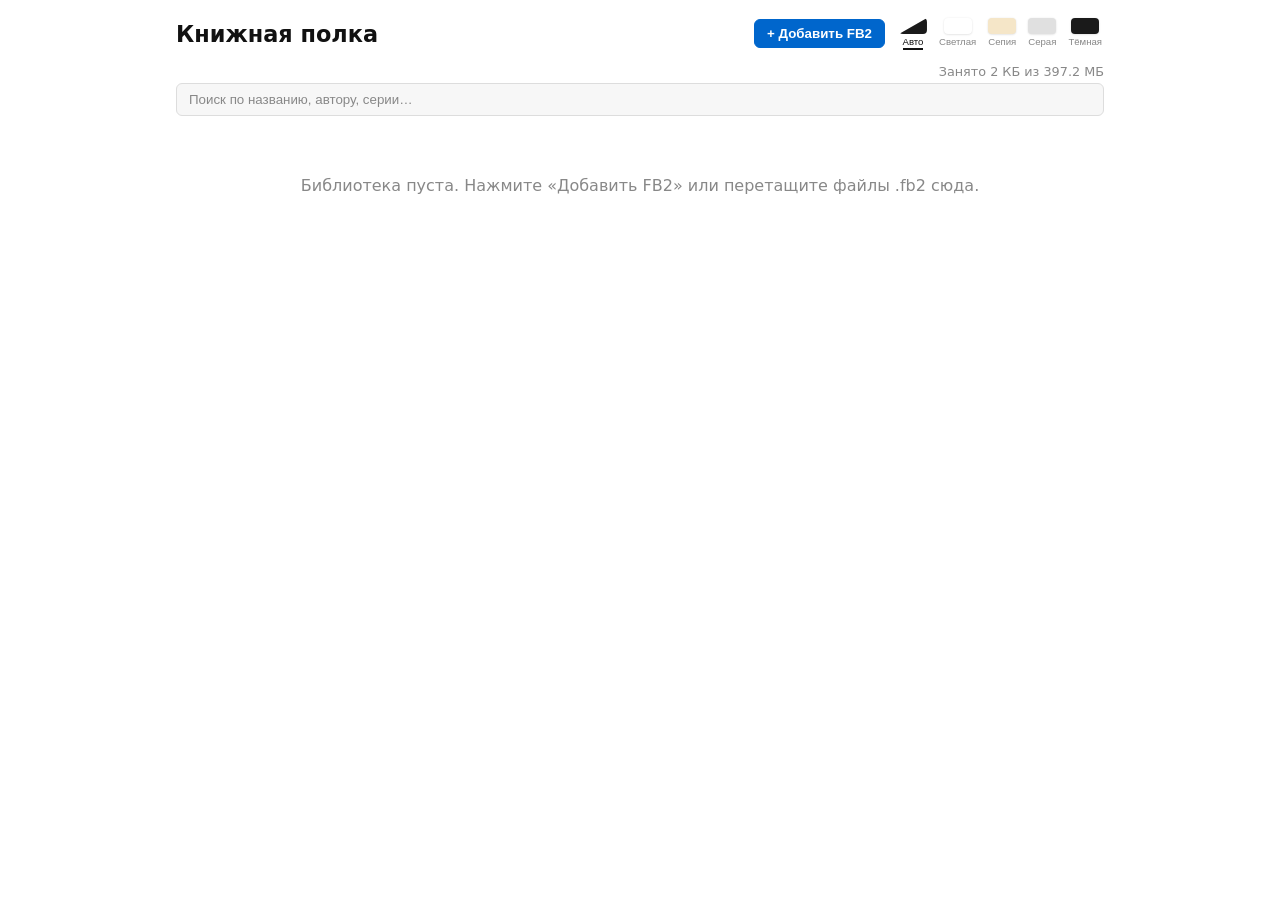
<file: index.html>
<!DOCTYPE html>
<html lang="ru">
<head>
<meta charset="utf-8">
<meta name="viewport" content="width=device-width, initial-scale=1">
<title>Книжная полка — оффлайн FB2</title>
<meta name="description" content="Оффлайн-читалка FB2-книг: импортируйте файлы FB2 и читайте на своём устройстве без интернета.">
<link rel="icon" href="favicon.svg" type="image/svg+xml">
<link rel="manifest" href="manifest.json">
<link rel="preconnect" href="https://fonts.googleapis.com">
<link rel="preconnect" href="https://fonts.gstatic.com" crossorigin>
<link href="https://fonts.googleapis.com/css2?family=Cactus+Classical+Serif&family=Inter:ital,opsz,wght@0,14..32,100..900;1,14..32,100..900&family=Roboto+Mono:ital,wght@0,100..700;1,100..700&family=Spectral:ital,wght@0,200;0,300;0,400;0,500;0,600;0,700;0,800;1,200;1,300;1,400;1,500;1,600;1,700;1,800&display=swap" rel="stylesheet">
<style>
/* ── Themes ── */
:root {
    --bg: #fff;
    --text: #111;
    --card-bg: #f7f7f7;
    --card-border: #ddd;
    --accent: #0066cc;
    --muted: #888;
    --danger: #c33;
}
html.theme-parchment {
    --bg: #f9f3e5; --text: #4a3b2c;
    --card-bg: #f2e7d1; --card-border: #d6c7a6;
    --accent: #8b4513; --muted: #9a8b70;
}
html.theme-gray {
    --bg: #f0f0f0; --text: #2e2e2e;
    --card-bg: #e9e9e9; --card-border: #ccc;
    --accent: #0055aa; --muted: #777;
}
html.theme-dark {
    --bg: #141414; --text: #e0e0e0;
    --card-bg: #2a2a2a; --card-border: #3a3a3a;
    --accent: #6db3f2; --muted: #999;
    --danger: #f55;
}

*, *::before, *::after { box-sizing: border-box; margin: 0; padding: 0; }
html { overflow-y: scroll; }
body {
    font-family: system-ui, -apple-system, sans-serif;
    background: var(--bg);
    color: var(--text);
    padding: 16px;
    max-width: 960px;
    margin: 0 auto;
}

/* ── Header row ── */
.shelf-header {
    display: flex;
    align-items: center;
    justify-content: space-between;
    margin-bottom: 12px;
    flex-wrap: wrap;
    gap: 4px 16px;
}
.shelf-header h1 {
    font-size: 1.4rem;
}
.header-right {
    display: flex;
    align-items: center;
    gap: 12px;
}
#storage-info {
    font-size: 0.8rem;
    color: var(--muted);
    text-align: right;
    min-height: 1.2em;
    line-height: 1.2;
    margin-bottom: 4px;
}
/* ── Theme swatches (mirrors reader.css) ── */
.theme-swatches {
    display: flex;
    gap: 0.5rem;
    align-items: center;
}
.theme-swatch {
    display: flex;
    flex-direction: column;
    align-items: center;
    gap: 3px;
    background: transparent;
    border: none;
    padding: 2px;
    cursor: pointer;
}
.theme-swatch .swatch {
    display: block;
    width: 28px;
    height: 16px;
    border-radius: 4px;
    border: none;
    box-shadow: 0 0.5px 2px rgba(0, 0, 0, 0.15);
}
.theme-swatch .swatch-label {
    font-size: 0.6rem;
    opacity: 0.5;
    color: var(--text);
    border-bottom: 2px solid transparent;
    padding-bottom: 1px;
    line-height: 1;
}
.theme-swatch.selected .swatch-label {
    opacity: 1;
    border-bottom-color: var(--text);
}
.theme-swatch .swatch-auto {
    background: transparent;
    overflow: visible;
    box-shadow: none;
    clip-path: inset(0 round 4px);
    filter: drop-shadow(0 0.5px 2px rgba(0, 0, 0, 0.15));
    position: relative;
}
.theme-swatch .swatch-auto::before {
    content: "";
    position: absolute;
    inset: 0;
    background: #fff;
    clip-path: polygon(0 0, 100% 0, 0% 100%);
}
.theme-swatch .swatch-auto::after {
    content: "";
    position: absolute;
    inset: 0;
    background: #1a1a1a;
    clip-path: polygon(100% 0, 100% 100%, 0% 100%);
}

/* ── Add button ── */
.btn-add {
    display: inline-flex;
    align-items: center;
    gap: 6px;
    padding: 6px 12px;
    border-radius: 6px;
    border: 1px solid var(--accent);
    background: var(--accent);
    color: #fff;
    font-weight: 600;
    cursor: pointer;
    white-space: nowrap;
}
.btn-add:hover { filter: brightness(1.08); }

/* ── Search row ── */
.search-row {
    display: flex;
    gap: 8px;
    margin-bottom: 12px;
}
#filter {
    flex: 1;
    padding: 8px 12px;
    border: 1px solid var(--card-border);
    border-radius: 6px;
    background: var(--card-bg);
    color: var(--text);
}
#filter::placeholder { color: var(--muted); }
#filter-clear {
    padding: 0 12px;
    border: 1px solid var(--card-border);
    border-radius: 6px;
    background: var(--card-bg);
    color: var(--muted);
    cursor: pointer;
    line-height: 1;
    display: none;
}
#filter-clear:hover { color: var(--text); }

/* ── Import status ── */
#import-status {
    display: none;
    margin-bottom: 12px;
    padding: 8px 12px;
    border: 1px solid var(--card-border);
    border-radius: 8px;
    background: var(--card-bg);
    color: var(--text);
    font-size: 0.9rem;
    line-height: 1.5;
}
#import-status.visible { display: block; }
#import-status .ok { color: #0a7d32; }
html.theme-dark #import-status .ok { color: #63c98a; }
#import-status .err { color: var(--danger); }
#import-status .warn { color: #a07d00; }
html.theme-dark #import-status .warn { color: #e0b64a; }

/* ── Empty state ── */
#empty-msg {
    text-align: center;
    color: var(--muted);
    padding: 48px 16px;
    display: none;
}

/* ── Book cards ── */
.book-list { list-style: none; }
.book-card {
    padding: 12px;
    border: 1px solid var(--card-border);
    border-radius: 10px;
    background: var(--card-bg);
    margin-bottom: 12px;
    position: relative;
    overflow: hidden;
}
.book-cover {
    float: left;
    width: 120px;
    height: 200px;
    object-fit: cover;
    border-radius: 4px;
    margin-right: 12px;
    margin-bottom: 8px;
}
.book-cover-placeholder {
    float: left;
    width: 120px;
    height: 200px;
    border-radius: 4px;
    color: var(--muted);
    margin-right: 12px;
    margin-bottom: 8px;
    overflow: hidden;
}
.book-info { min-width: 0; }
.book-title { font-weight: 600; margin-right: 8px; }
.book-authors { color: var(--muted); }
.book-sequences { color: var(--muted); font-style: italic; }
.book-link {
    cursor: pointer;
    text-decoration: underline;
    text-decoration-style: dotted;
    text-underline-offset: 2px;
}
.book-link:hover { color: var(--accent); }
.book-annotation {
    color: var(--muted);
    line-height: 1.4;
    margin-top: 8px;
}
.book-annotation p { margin: 0.2em 0; text-indent: 0; }
.book-annotation p:first-child { margin-top: 0; }
.book-annotation img { display: none; }
.book-annotation .empty-line { display: block; height: 0.5em; }
.book-footer {
    clear: both;
    display: flex;
    align-items: center;
    justify-content: space-between;
    flex-wrap: wrap;
    gap: 8px;
    margin-top: 8px;
}
.book-progress {
    display: inline-flex;
    align-items: center;
    padding: 3px 8px;
    border-radius: 999px;
    border: 1px solid var(--card-border);
    background: var(--card-bg);
    color: var(--muted);
    white-space: nowrap;
}
.btn-read {
    display: inline-flex;
    align-items: center;
    gap: 6px;
    padding: 5px 12px;
    border-radius: 6px;
    border: 1px solid var(--accent);
    background: transparent;
    color: var(--accent);
    font-weight: 500;
    text-decoration: none;
    white-space: nowrap;
    cursor: pointer;
}
.btn-read:hover { border-color: var(--text); color: var(--text); }
.book-actions {
    position: absolute;
    top: 8px;
    right: 2px;
}
.action-menu { position: relative; }
.action-menu-btn {
    background: none;
    border: none;
    color: var(--muted);
    cursor: pointer;
    padding: 4px 8px;
    border-radius: 6px;
    font-size: 22px;
    line-height: 1;
}
.action-menu-btn:hover { color: var(--text); background: var(--card-bg); }
.action-menu-list {
    position: absolute;
    top: calc(100% + 4px);
    right: 0;
    min-width: 190px;
    padding: 4px;
    list-style: none;
    border: 1px solid var(--card-border);
    border-radius: 8px;
    background: var(--bg);
    box-shadow: 0 4px 12px rgba(0, 0, 0, 0.12);
    z-index: 20;
    display: none;
}
.action-menu.open .action-menu-list { display: block; }
.action-menu-item {
    width: 100%;
    text-align: left;
    background: none;
    border: none;
    border-radius: 6px;
    color: var(--text);
    cursor: pointer;
    padding: 7px 9px;
}
.action-menu-item:hover:not(:disabled) { background: var(--card-bg); }
.action-menu-item:disabled { color: var(--muted); cursor: default; }
.action-menu-item-danger { color: var(--danger); }
.book-annotation-missing {
    color: var(--muted);
    font-style: italic;
    font-size: 0.85rem;
    margin-top: 4px;
}

/* ── Drag & drop overlay ── */
#drop-overlay {
    position: fixed;
    inset: 0;
    display: none;
    align-items: center;
    justify-content: center;
    background: color-mix(in srgb, var(--bg) 88%, transparent);
    border: 4px dashed var(--accent);
    z-index: 1000;
    font-size: 1.3rem;
    color: var(--accent);
    pointer-events: none;
}
#drop-overlay.visible { display: flex; }
</style>
<script>
/* Apply saved theme before first paint */
(function () {
    var s = JSON.parse(localStorage.getItem("fb2ReaderSettings") || "{}");
    var t = s.theme || "auto";
    if (t === "auto") {
        t = window.matchMedia("(prefers-color-scheme: dark)").matches ? "dark" : "light";
    }
    document.documentElement.classList.add("theme-" + t);
})();
</script>
<script>
if ('serviceWorker' in navigator) {
    navigator.serviceWorker.register('./sw.js').catch(() => {});
}
</script>
</head>
<body>

<div class="shelf-header">
    <h1>Книжная полка</h1>
    <div class="header-right">
        <button class="btn-add" id="add-books" type="button">+ Добавить FB2</button>
        <div class="theme-swatches" id="theme-swatches">
            <button class="theme-swatch" data-theme="auto" title="Системная"><span class="swatch swatch-auto"></span><span class="swatch-label">Авто</span></button>
            <button class="theme-swatch" data-theme="light" title="Светлая"><span class="swatch" style="background:#fff"></span><span class="swatch-label">Светлая</span></button>
            <button class="theme-swatch" data-theme="parchment" title="Сепия"><span class="swatch" style="background:#f5e6c8"></span><span class="swatch-label">Сепия</span></button>
            <button class="theme-swatch" data-theme="gray" title="Серая"><span class="swatch" style="background:#e0e0e0"></span><span class="swatch-label">Серая</span></button>
            <button class="theme-swatch" data-theme="dark" title="Тёмная"><span class="swatch" style="background:#1a1a1a"></span><span class="swatch-label">Тёмная</span></button>
        </div>
    </div>
</div>
<div id="storage-info"></div>

<div class="search-row">
    <input type="text" id="filter" placeholder="Поиск по названию, автору, серии…" autocomplete="off">
    <button id="filter-clear" type="button" title="Очистить поиск">✕</button>
</div>

<div id="import-status" role="status" aria-live="polite"></div>

<div id="empty-msg">Библиотека пуста. Нажмите «Добавить FB2» или перетащите файлы .fb2 сюда.</div>
<ul class="book-list" id="book-list"></ul>

<input type="file" id="file-input" accept=".fb2,.xml,application/x-fictionbook+xml,text/xml" multiple hidden>
<div id="drop-overlay">Перетащите FB2-файлы сюда</div>

<script src="book-db.js"></script>
<script src="fb2.js"></script>
<script src="shelf.js" defer></script>
</body>
</html>
</file>
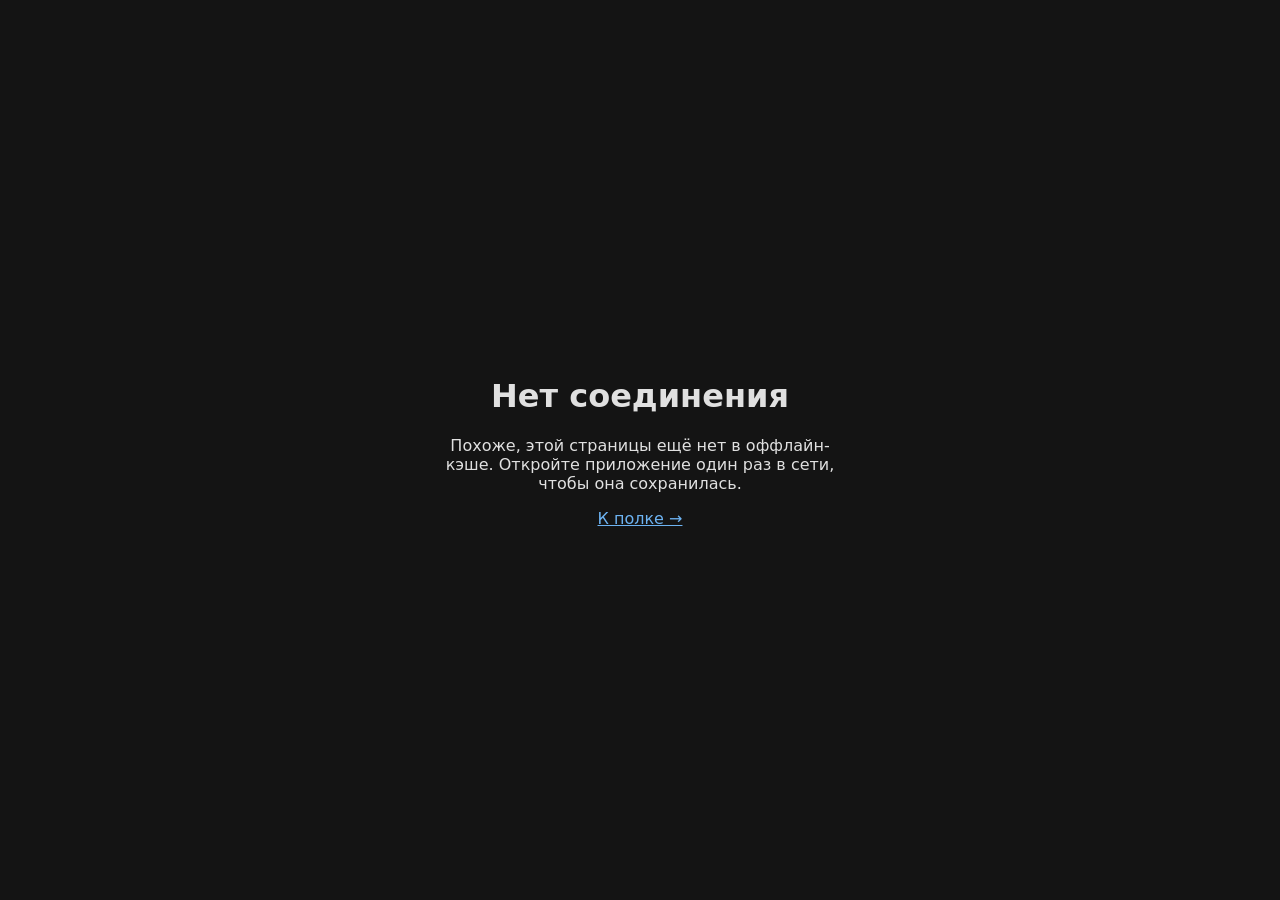
<file: offline.html>
<!DOCTYPE html>
<html lang="ru">
<head>
<meta charset="utf-8">
<meta name="viewport" content="width=device-width, initial-scale=1">
<title>Нет соединения</title>
<style>
  body { font-family: system-ui, sans-serif; background:#141414; color:#e0e0e0; display:flex; align-items:center; justify-content:center; min-height:100vh; margin:0; text-align:center; }
  .box { max-width: 420px; padding: 24px; }
  a { color:#6db3f2; }
</style>
</head>
<body>
  <div class="box">
    <h1>Нет соединения</h1>
    <p>Похоже, этой страницы ещё нет в оффлайн-кэше. Откройте приложение один раз в сети, чтобы она сохранилась.</p>
    <p><a href="index.html">К полке →</a></p>
  </div>
</body>
</html>
</file>
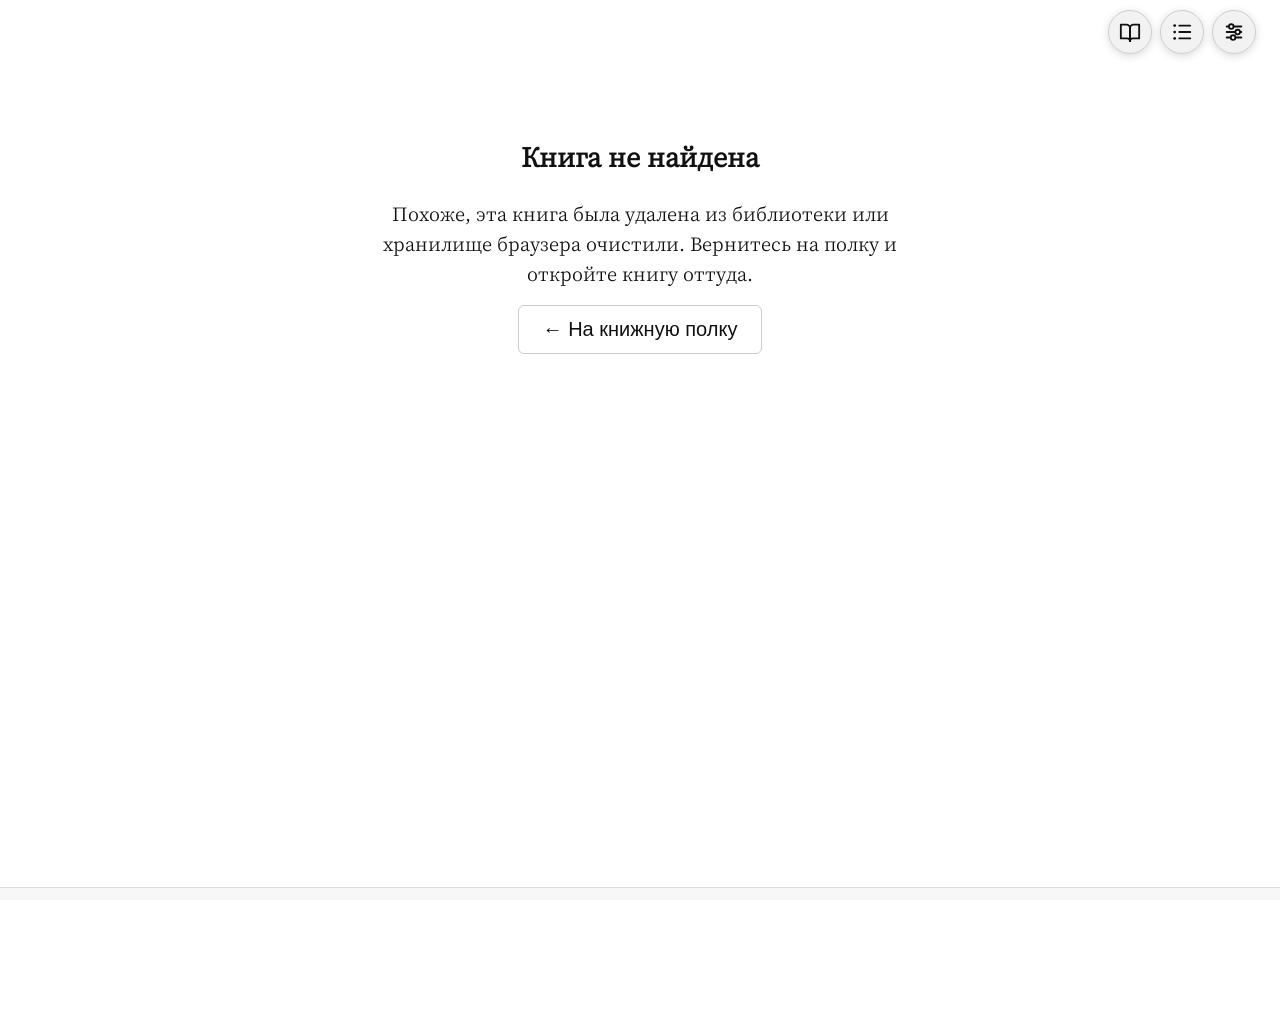
<file: read.html>
<!DOCTYPE html>
<html lang="ru">
<head>
<meta charset="utf-8">
<meta name="viewport" content="width=device-width, initial-scale=1">
<title>Чтение — оффлайн FB2</title>
<link rel="icon" href="favicon.svg" type="image/svg+xml">
<link rel="manifest" href="manifest.json">
<link rel="preconnect" href="https://fonts.googleapis.com">
<link rel="preconnect" href="https://fonts.gstatic.com" crossorigin>
<link href="https://fonts.googleapis.com/css2?family=Cactus+Classical+Serif&family=Inter:ital,opsz,wght@0,14..32,100..900;1,14..32,100..900&family=Roboto+Mono:ital,wght@0,100..700;1,100..700&family=Spectral:ital,wght@0,200;0,300;0,400;0,500;0,600;0,700;0,800;1,200;1,300;1,400;1,500;1,600;1,700;1,800&display=swap" rel="stylesheet">
<link rel="stylesheet" href="reader.css">
<script>
/* Apply saved theme before first paint */
(function () {
    var s = JSON.parse(localStorage.getItem("fb2ReaderSettings") || "{}");
    var t = s.theme || "auto";
    if (t === "auto") {
        t = window.matchMedia("(prefers-color-scheme: dark)").matches ? "dark" : "light";
    }
    document.documentElement.classList.add("theme-" + t);
})();
</script>
<script>
if ('serviceWorker' in navigator) {
    navigator.serviceWorker.register('./sw.js').catch(() => {});
}
</script>
</head>
<body>

<header id="reader-header">
    <div id="header-icons">
        <button id="shelf-link" type="button" title="Книжная полка" onclick="location.href='./index.html'"><svg width="22" height="22" viewBox="0 0 24 24" fill="none" stroke="currentColor" stroke-width="2" stroke-linecap="round" stroke-linejoin="round"><path d="M2 4h6a4 4 0 0 1 4 4v14a3 3 0 0 0-3-3H2z"/><path d="M22 4h-6a4 4 0 0 0-4 4v14a3 3 0 0 1 3-3h7z"/></svg></button>
        <button id="fullscreen-toggle" type="button" title="Во весь экран" hidden><svg id="fullscreen-enter-icon" width="22" height="22" viewBox="0 0 24 24" fill="none" stroke="currentColor" stroke-width="2" stroke-linecap="round" stroke-linejoin="round"><polyline points="15 3 21 3 21 9"/><polyline points="9 21 3 21 3 15"/><line x1="21" y1="3" x2="14" y2="10"/><line x1="3" y1="21" x2="10" y2="14"/></svg><svg id="fullscreen-exit-icon" width="22" height="22" viewBox="0 0 24 24" fill="none" stroke="currentColor" stroke-width="2" stroke-linecap="round" stroke-linejoin="round" style="display:none"><polyline points="4 14 10 14 10 20"/><polyline points="20 10 14 10 14 4"/><line x1="14" y1="10" x2="21" y2="3"/><line x1="3" y1="21" x2="10" y2="14"/></svg></button>
        <button id="toc-toggle" type="button" title="Оглавление"><svg width="22" height="22" viewBox="0 0 24 24" fill="none" stroke="currentColor" stroke-width="2" stroke-linecap="round"><circle cx="4" cy="5" r="1.5" fill="currentColor" stroke="none"/><line x1="9" y1="5" x2="21" y2="5"/><circle cx="4" cy="12" r="1.5" fill="currentColor" stroke="none"/><line x1="9" y1="12" x2="21" y2="12"/><circle cx="4" cy="19" r="1.5" fill="currentColor" stroke="none"/><line x1="9" y1="19" x2="21" y2="19"/></svg></button>
        <button id="settings-toggle" type="button" title="Настройки"><svg width="22" height="22" viewBox="0 0 24 24" fill="none" stroke="currentColor" stroke-width="2" stroke-linecap="round"><line x1="4" y1="6" x2="20" y2="6"/><line x1="4" y1="12" x2="20" y2="12"/><line x1="4" y1="18" x2="20" y2="18"/><circle cx="9" cy="6" r="2.5" fill="var(--bg-color)" stroke="currentColor" stroke-width="2"/><circle cx="16" cy="12" r="2.5" fill="var(--bg-color)" stroke="currentColor" stroke-width="2"/><circle cx="11" cy="18" r="2.5" fill="var(--bg-color)" stroke="currentColor" stroke-width="2"/></svg></button>
    </div>
</header>

<div id="book-container" class="font-cactus align-justify line-height-normal hyphenation-no">
    <div id="book-enhancements"></div>
    <script type="application/json" id="book-meta"></script>
    <article id="book-content" tabindex="-1"></article>
</div>

<div id="page-nav-prev" class="page-nav" aria-hidden="true">
    <svg xmlns="http://www.w3.org/2000/svg" viewBox="0 0 16 56" class="page-nav__arrow"><path d="M2.111 28L15.864 4.5a.999.999 0 0 0-.361-1.365 1.005 1.005 0 0 0-1.369.359L.118 27.444A.98.98 0 0 0 .002 28a.98.98 0 0 0 .116.556l14.016 23.949a1 1 0 0 0 1.369.36.997.997 0 0 0 .361-1.365L2.111 28z"></path></svg>
</div>
<div id="page-nav-next" class="page-nav" aria-hidden="true">
    <svg xmlns="http://www.w3.org/2000/svg" viewBox="0 0 16 56" class="page-nav__arrow"><path d="M13.889 28L.136 51.5a.999.999 0 0 0 .361 1.365 1.005 1.005 0 0 0 1.369-.359l14.016-23.95A.98.98 0 0 0 15.998 28a.98.98 0 0 0-.116-.556L1.866 3.495a1 1 0 0 0-1.369-.36.997.997 0 0 0-.361 1.365L13.889 28z"></path></svg>
</div>

<aside id="settings-panel" aria-hidden="true">
    <div id="settings-header">
        <h2>Настройки</h2>
        <button id="settings-close" type="button" title="Закрыть">×</button>
    </div>
    <div id="settings-body">
        <section class="option-group option-group-centered" id="theme-group">
            <div class="option-buttons theme-swatches">
                <button class="option-button theme-swatch" data-setting="theme" data-value="auto" title="Системная"><span class="swatch swatch-auto"></span><span class="swatch-label">Авто</span></button>
                <button class="option-button theme-swatch" data-setting="theme" data-value="light" title="Светлая"><span class="swatch" style="background:#fff"></span><span class="swatch-label">Светлая</span></button>
                <button class="option-button theme-swatch" data-setting="theme" data-value="parchment" title="Сепия"><span class="swatch" style="background:#f5e6c8"></span><span class="swatch-label">Сепия</span></button>
                <button class="option-button theme-swatch" data-setting="theme" data-value="gray" title="Серая"><span class="swatch" style="background:#e0e0e0"></span><span class="swatch-label">Серая</span></button>
                <button class="option-button theme-swatch" data-setting="theme" data-value="dark" title="Тёмная"><span class="swatch" style="background:#1a1a1a"></span><span class="swatch-label">Тёмная</span></button>
            </div>
        </section>

        <section class="option-group option-group-centered" id="font-group">
            <div class="option-buttons" id="font-group-buttons">
                <button class="option-button" data-setting="font" data-value="cactus" style="font-family:'Cactus Classical Serif',serif; font-size:15px; top:0px">Кактус</button>
                <button class="option-button" data-setting="font" data-value="spectral" style="font-family:'Spectral',serif; font-size:16px; top:1.5px">Спектрал</button>
                <button class="option-button" data-setting="font" data-value="inter" style="font-family:'Inter',sans-serif; font-size:14px; top:1.5px">Интер</button>
                <button class="option-button" data-setting="font" data-value="roboto-mono" style="font-family:'Roboto Mono',monospace; font-size:14.5px; top:1.5px">Робото</button>
            </div>
        </section>

        <section class="option-group option-group-inline" id="reading-mode-group">
            <div class="option-buttons seg-group">
                <button class="option-button" data-setting="reading-mode" data-value="scroll">Прокрутка</button>
                <button class="option-button" data-setting="reading-mode" data-value="chapter">Главы</button>
                <button class="option-button" data-setting="reading-mode" data-value="page">Страницы</button>
            </div>
        </section>

        <section class="option-group option-group-inline" id="columns-group">
            <div class="option-title">Колонки</div>
            <div class="option-buttons seg-group">
                <button class="option-button" data-setting="columns" data-value="1" title="Одна">1</button>
                <button class="option-button" data-setting="columns" data-value="2" title="Две">2</button>
            </div>
        </section>

        <section class="option-group option-group-inline" id="font-size-group">
            <div class="option-title">Размер</div>
            <div class="option-buttons" id="font-size-buttons">
                <button class="option-button fs-btn" id="font-size-decrease" title="Уменьшить"><span style="font-size:1em">A</span></button>
                <span id="font-size-display">20px</span>
                <button class="option-button fs-btn" id="font-size-increase" title="Увеличить"><span style="font-size:1.5em">A</span></button>
            </div>
        </section>

        <section class="option-group option-group-inline" id="line-height-group">
            <div class="option-title">Интервал</div>
            <div class="option-buttons seg-group">
                <button class="option-button lh-icon" data-setting="line-height" data-value="compact" title="Компактный"><svg width="18" height="18" viewBox="0 0 18 18"><line x1="2" y1="4" x2="16" y2="4" stroke="currentColor" stroke-width="1.5"/><line x1="2" y1="9" x2="16" y2="9" stroke="currentColor" stroke-width="1.5"/><line x1="2" y1="14" x2="16" y2="14" stroke="currentColor" stroke-width="1.5"/></svg></button>
                <button class="option-button lh-icon" data-setting="line-height" data-value="normal" title="Обычный"><svg width="18" height="18" viewBox="0 0 18 18"><line x1="2" y1="3" x2="16" y2="3" stroke="currentColor" stroke-width="1.5"/><line x1="2" y1="9" x2="16" y2="9" stroke="currentColor" stroke-width="1.5"/><line x1="2" y1="15" x2="16" y2="15" stroke="currentColor" stroke-width="1.5"/></svg></button>
                <button class="option-button lh-icon" data-setting="line-height" data-value="loose" title="Большой"><svg width="18" height="18" viewBox="0 0 18 18"><line x1="2" y1="2" x2="16" y2="2" stroke="currentColor" stroke-width="1.5"/><line x1="2" y1="9" x2="16" y2="9" stroke="currentColor" stroke-width="1.5"/><line x1="2" y1="16" x2="16" y2="16" stroke="currentColor" stroke-width="1.5"/></svg></button>
            </div>
        </section>

        <section class="option-group option-group-inline" id="alignment-group">
            <div class="option-title">Абзац</div>
            <div class="option-buttons seg-group">
                <button class="option-button align-icon" data-setting="alignment" data-value="left" title="По левому краю"><svg width="18" height="18" viewBox="0 0 18 18"><line x1="2" y1="3" x2="16" y2="3" stroke="currentColor" stroke-width="1.5"/><line x1="2" y1="7" x2="12" y2="7" stroke="currentColor" stroke-width="1.5"/><line x1="2" y1="11" x2="16" y2="11" stroke="currentColor" stroke-width="1.5"/><line x1="2" y1="15" x2="10" y2="15" stroke="currentColor" stroke-width="1.5"/></svg></button>
                <button class="option-button align-icon" data-setting="alignment" data-value="justify" title="По ширине"><svg width="18" height="18" viewBox="0 0 18 18"><line x1="2" y1="3" x2="16" y2="3" stroke="currentColor" stroke-width="1.5"/><line x1="2" y1="7" x2="16" y2="7" stroke="currentColor" stroke-width="1.5"/><line x1="2" y1="11" x2="16" y2="11" stroke="currentColor" stroke-width="1.5"/><line x1="2" y1="15" x2="16" y2="15" stroke="currentColor" stroke-width="1.5"/></svg></button>
            </div>
        </section>

        <section class="option-group option-group-inline" id="hyphenation-group">
            <div class="option-title">Переносы</div>
            <div class="option-buttons seg-group">
                <button class="option-button" data-setting="hyphenation" data-value="no">Нет</button>
                <button class="option-button" data-setting="hyphenation" data-value="yes">Да</button>
            </div>
        </section>

        <section class="option-group" id="reset-settings-group">
            <button class="option-button" id="reset-settings-button" type="button">Сбросить настройки</button>
        </section>
    </div>
</aside>

<aside id="toc-panel" aria-hidden="true">
    <div id="toc-header">
        <h2>Оглавление</h2>
        <button id="toc-close" type="button" title="Закрыть">×</button>
    </div>
    <nav id="toc-body">
        <ul id="toc-list"></ul>
    </nav>
</aside>

<div id="overlay" aria-hidden="true"></div>

<div id="note-modal" aria-hidden="true">
    <div id="modal-content">
        <button id="modal-close" type="button" title="Закрыть">×</button>
        <div id="modal-body"></div>
    </div>
</div>

<footer id="progress-footer">
    <div id="progress-chapter"></div>
    <div id="progress-value"></div>
</footer>

<script src="book-db.js"></script>
<script src="reader.js" defer></script>
</body>
</html>
</file>
<file: reader.css>
/*
 * Stylesheet for the FB2 reader.
 *
 * Structure:
 *   1. Reset & base
 *   2. CSS variables & themes
 *   3. Book container & content layout
 *   4. Typography settings (fonts, line-height, alignment)
 *   5. Book content elements (paragraphs, headings, images, etc.)
 *   6. Notes
 *   7. Header, settings panel, TOC panel, overlay
 *   8. Modal
 *   9. Theme button colours
 *  10. Chrome visibility
 *  11. Chapter mode (one chapter at a time)
 *  12. Page mode (pagination, columns, baseline grid, nav, footer)
 *  13. Desktop / mobile overrides
 */

/* ===================================================================
   1. Reset & base
   =================================================================== */

html,
body {
    margin: 0;
    padding: 0;
    height: 100%;
    font-size: 100%;
}

body {
    background-color: var(--bg-color);
}

/* ===================================================================
   2. CSS variables & themes
   =================================================================== */

:root {
    --bg-color: #ffffff;
    --text-color: #000000;
    --panel-bg-color: #f5f5f5;
    --panel-border-color: #cccccc;
    --header-button-bg: rgba(0, 0, 0, 0.05);
    --header-button-hover-bg: rgba(0, 0, 0, 0.1);
    --button-bg: #ffffff;
    --button-border: #cccccc;
    --link-color: #0066cc;
    --note-bg: #f5f5f5;
    --header-button-color: #000000;
    --button-color: #000000;
}

html.theme-light {
    --bg-color: #ffffff;
    --text-color: #111111;
    --panel-bg-color: #f7f7f7;
    --panel-border-color: #dddddd;
    --button-bg: #ffffff;
    --button-border: #cccccc;
    --link-color: #0066cc;
    --note-bg: #f5f5f5;
    --header-button-color: #111111;
    --button-color: #111111;
}

html.theme-parchment {
    --bg-color: #f9f3e5;
    --text-color: #4a3b2c;
    --panel-bg-color: #f2e7d1;
    --panel-border-color: #d6c7a6;
    --button-bg: #fff9e8;
    --button-border: #d6c7a6;
    --link-color: #8b4513;
    --note-bg: #f2e7d1;
    --header-button-color: #4a3b2c;
    --button-color: #4a3b2c;
}

html.theme-gray {
    --bg-color: #f0f0f0;
    --text-color: #2e2e2e;
    --panel-bg-color: #e9e9e9;
    --panel-border-color: #cccccc;
    --button-bg: #f7f7f7;
    --button-border: #cfcfcf;
    --link-color: #0055aa;
    --note-bg: #e0e0e0;
    --header-button-color: #2e2e2e;
    --button-color: #2e2e2e;
}

html.theme-dark {
    --bg-color: #141414;
    --text-color: #e0e0e0;
    --panel-bg-color: #2a2a2a;
    --panel-border-color: #3a3a3a;
    --header-button-bg: #444444;
    --header-button-color: #d6d6d6;
    --header-button-hover-bg: #666666;
    --button-bg: #4a4a4a;
    --button-border: #555555;
    --button-color: #d2d2d2;
    --link-color: #6db3f2;
    --note-bg: #2a2a2a;
    --seg-bg: rgba(255, 255, 255, 0.05);
}

/* ===================================================================
   3. Book container & content layout
   =================================================================== */

#book-container {
    background-color: var(--bg-color);
    color: var(--text-color);
    min-height: 100vh;
    padding-left: 16px;
    padding-right: 16px;
    box-sizing: border-box;
    font-size: var(--font-size, 20px);
}

#book-container,
#progress-footer,
#header-icons {
    transition: opacity 0.15s ease;
}

.layout-pending #book-container,
.layout-pending #progress-footer,
.layout-pending #header-icons {
    opacity: 0;
    transition: none;
}

/* ===================================================================
   4. Typography settings (fonts, line-height, alignment)
   =================================================================== */

.font-cactus {
    font-family: "Cactus Classical Serif", serif;
}
.font-spectral {
    font-family: "Spectral", serif;
}
.font-inter {
    font-family: "Inter", sans-serif;
}
.font-roboto-mono {
    font-family: "Roboto Mono", monospace;
}

.line-height-compact #book-content {
    --lh-ratio: 1.3;
    --lh: calc(var(--lh-ratio) * 1em);
    line-height: var(--lh-ratio);
}
.line-height-normal #book-content {
    --lh-ratio: 1.5;
    --lh: calc(var(--lh-ratio) * 1em);
    line-height: var(--lh-ratio);
}
.line-height-loose #book-content {
    --lh-ratio: 1.7;
    --lh: calc(var(--lh-ratio) * 1em);
    line-height: var(--lh-ratio);
}

.align-left #book-content {
    text-align: left;
}
.align-justify #book-content {
    text-align: justify;
}

.hyphenation-no #book-content {
    -webkit-hyphens: none;
    -ms-hyphens: none;
    hyphens: none;
}

.hyphenation-yes #book-content {
    -webkit-hyphens: auto;
    -ms-hyphens: auto;
    hyphens: auto;
}

/* ===================================================================
   5. Book content elements
   =================================================================== */

#book-content:focus {
    outline: none;
}

/* --- Paragraphs --- */
#book-content p {
    margin: 0.4em 0;
    text-indent: 1.5em;
}

/* --- Links --- */
#book-content a {
    color: var(--link-color);
    text-decoration: none;
}
#book-content a:hover {
    text-decoration: underline;
}
#book-content a:visited {
    color: var(--link-color);
}

/* Flash source note reference when jumping back from notes. */
#book-content a.note__ref.note__ref--flash {
    position: relative;
    isolation: isolate;
}
#book-content a.note__ref.note__ref--flash::after {
    content: "";
    position: absolute;
    left: 50%;
    top: 50%;
    width: 2.8em;
    height: 2.8em;
    border-radius: 50%;
    background: #ff6fae;
    pointer-events: none;
    animation: note-ref-flash 2s ease-out forwards;
}

@keyframes note-ref-flash {
    0% {
        opacity: 1;
        transform: translate(-50%, -50%) scale(1);
    }
    50% {
        opacity: 1;
        transform: translate(-50%, -50%) scale(1);
    }
    100% {
        opacity: 0;
        transform: translate(-50%, -50%) scale(1);
    }
}

/* --- Headings --- */
#book-content h1,
#book-content h2,
#book-content h3,
#book-content h4,
#book-content h5,
#book-content h6 {
    overflow-wrap: break-word;
    break-inside: avoid;
    page-break-inside: avoid;
    hyphens: none;
    font-weight: normal;
    margin: 0.8em 0;
    text-align: center;
}

#book-content h2 {
    font-size: 1.6em;
}
#book-content h3 {
    font-size: 1.2em;
}

#book-content h3,
#book-content h4,
#book-content h5,
#book-content h6 {
    margin: 0.6em 0;
}

/* FB2 renderer can nest block tags inside headings; normalize inner flow */
#book-content h1 *,
#book-content h2 *,
#book-content h3 *,
#book-content h4 *,
#book-content h5 *,
#book-content h6 * {
    margin: 0;
    padding: 0;
    text-indent: 0;
    line-height: inherit;
}

/* --- Inline styles --- */
#book-content em {
    font-style: italic;
}
#book-content strong {
    font-weight: bold;
}
#book-content cite {
    display: block;
    font-style: italic;
    opacity: 0.9;
    padding-right: 0.2em;
}
#book-content s {
    text-decoration: line-through;
}
#book-content sub,
#book-content sup {
    font-size: 0.6em;
}

/* --- Empty-line spacer --- */
#book-content .empty-line {
    display: block;
    width: 100%;
    height: var(--lh);
    break-inside: avoid;
    page-break-inside: avoid;
    -webkit-column-break-inside: avoid;
}

/* --- Images --- */
#book-content .img-wrap {
    display: block;
    width: 100%;
    break-inside: avoid;
    page-break-inside: avoid;
    -webkit-column-break-inside: avoid;
    overflow: hidden;
    margin: var(--lh) 0;
}
#book-content img {
    display: block;
    max-width: 100%;
    max-height: 100vh;
    object-fit: contain;
    margin: 0 auto;
    box-sizing: border-box;
}

/* --- Preamble: annotation --- */
#book-content #annotation {
    opacity: 0.75;
    margin: var(--lh) 0;
    font-style: italic;
    padding-right: 0.2em;
}

/* --- Epigraphs, poems, stanzas --- */
#book-content div.epigraph {
    margin: var(--lh) 0;
    padding-left: 2em;
    font-style: italic;
    opacity: 0.8;
    padding-right: 0.2em;
}
#book-content div.poem {
    margin: var(--lh) 0;
    font-style: italic;
    padding-right: 0.2em;
}
#book-content div.stanza {
    margin-left: 2em;
    margin-bottom: var(--lh);
}
#book-content div.stanza p.verse {
    padding-left: 1em;
}
#book-content p.text-author {
    text-align: right;
    font-style: italic;
    margin-top: 0;
    text-indent: 0;
    padding-right: 0.2em;
}

/* ===================================================================
   6. Notes
   =================================================================== */

#book-content section.notes {
    margin-top: 2em;
}
#book-content section.notes .note {
    margin: 1em 0;
    padding: 0.2em 1em;
    background-color: var(--note-bg);
    border: 1px solid var(--panel-border-color);
    border-radius: 4px;
    break-inside: avoid;
    page-break-inside: avoid;
    -webkit-column-break-inside: avoid;
}
#book-content section.notes .note__backrefs {
    display: inline;
    margin-right: 0.3em;
    margin-left: -0.3em;
}
#book-content section.notes .note__backref {
    display: inline;
    color: var(--button-color);
    text-decoration: none;
}
#book-content section.notes .note__backref svg {
    width: 1.1em;
    height: 1.1em;
    vertical-align: -0.15em;
    fill: currentColor;
}
#book-content section.notes .note__backref:hover {
    opacity: 0.7;
}
#book-content section.notes .note__title {
    display: inline;
    font-weight: bold;
    margin-right: 1em;
}
#book-content section.notes .note__body {
    display: contents;
}
#book-content section.notes .note__body p:first-child {
    display: inline;
}

/* ===================================================================
   7. Header, settings panel, TOC panel, overlay
   =================================================================== */

/* --- Header --- */
#reader-header {
    position: fixed;
    top: 0;
    left: 0;
    right: 0;
    height: 3rem;
    display: flex;
    align-items: center;
    padding: 0.5rem 1rem;
    z-index: 1000;
    pointer-events: none;
}

#header-icons {
    margin-left: auto;
    display: flex;
    gap: 0.5rem;
    background-color: var(--bg-color);
    padding: 4px 8px;
    border-radius: 26px;
}

#reader-header button {
    pointer-events: all;
    width: 44px;
    height: 44px;
    border-radius: 50%;
    background-color: var(--header-button-bg);
    color: var(--header-button-color);
    border: 1px solid var(--button-border);
    box-shadow: 0 2px 8px rgba(0, 0, 0, 0.15);
    display: flex;
    align-items: center;
    justify-content: center;
    cursor: pointer;
    transition: none;
    line-height: 1;
    -webkit-tap-highlight-color: transparent;
}
#reader-header button[hidden] {
    display: none;
}
#reader-header button:focus {
    outline: none;
}
@media (hover: hover) and (pointer: fine) {
    #reader-header button:hover {
        background-color: var(--header-button-hover-bg);
    }
}

/* --- Settings panel --- */
#settings-panel {
    position: fixed;
    top: 0;
    right: 0;
    width: 320px;
    height: 100%;
    background-color: var(--panel-bg-color);
    color: var(--text-color);
    border-left: 1px solid var(--panel-border-color);
    transform: translateX(100%);
    transition: none;
    z-index: 1001;
    display: flex;
    flex-direction: column;
}
#settings-panel.open {
    transform: translateX(0);
}

#settings-header {
    display: flex;
    justify-content: space-between;
    align-items: center;
    padding: 1rem;
    border-bottom: 1px solid var(--panel-border-color);
}
#settings-header h2 {
    margin: 0;
    font-size: 1.2rem;
}
#settings-header button {
    background: none;
    border: none;
    font-size: 1.5rem;
    color: var(--text-color);
    cursor: pointer;
    -webkit-tap-highlight-color: transparent;
}

#settings-body {
    padding: 0 1rem 1rem;
    overflow-y: auto;
    overscroll-behavior-y: contain;
    flex: 1;
}

.option-group {
    margin-top: 1rem;
}
.option-title {
    margin-bottom: 0.5rem;
    font-size: 0.9rem;
    font-weight: 500;
    color: var(--text-color);
    opacity: 0.7;
}
.option-buttons {
    display: flex;
    flex-wrap: nowrap;
    gap: 0.5rem;
}
.option-buttons .option-button {
    flex: 1 1 0;
    min-width: 0;
}

/* --- Inline layout: title and buttons on one row --- */
.option-group-inline {
    display: flex;
    align-items: center;
    gap: 0.75rem;
}
.option-group-inline .option-title {
    margin-bottom: 0;
    flex: 0 0 5.5em;
    white-space: nowrap;
}
.option-group-inline .option-buttons {
    flex: 1 1 0;
    min-width: 0;
}

/* --- Centered layout: buttons centered --- */
.option-group-centered .option-buttons {
    justify-content: center;
}
.option-button {
    background-color: transparent;
    border: 1px solid var(--button-border);
    border-radius: 6px;
    color: var(--text-color);
    padding: 8px 10px;
    font-size: 0.9rem;
    transition:
        background-color 0.12s,
        border-color 0.12s;
    display: flex;
    align-items: center;
    justify-content: center;
    height: 32px;
    box-sizing: border-box;
}
#reset-settings-button {
    width: 100%;
    opacity: 0.6;
    font-size: 0.8rem;
    padding: 10px;
    height: auto;
}
#reset-settings-button:hover {
    opacity: 0.9;
}
.option-button {
    cursor: pointer;
}
.option-button:disabled {
    cursor: default;
    opacity: 0.35;
}

/* --- Segmented control --- */
.seg-group {
    gap: 0;
    background-color: var(--seg-bg, rgba(0, 0, 0, 0.06));
    border-radius: 8px;
    padding: 3px;
}
.seg-group .option-button {
    border: none;
    border-radius: 6px;
    background: transparent;
    font-size: 0.85rem;
    padding: 7px 10px;
    color: var(--text-color);
    opacity: 0.7;
}
.seg-group .option-button.selected {
    background-color: var(--button-bg);
    box-shadow: 0 1px 4px rgba(0, 0, 0, 0.25);
    opacity: 1;
    font-weight: 500;
}

/* --- Theme swatches --- */
.theme-swatches {
    gap: 0.5rem;
    justify-content: center;
}
.theme-swatch {
    flex: 0 0 auto !important;
    flex-direction: column;
    align-items: center;
    gap: 5px;
    border: none !important;
    background: transparent !important;
    padding: 4px !important;
    border-radius: 0 !important;
    height: auto !important;
    transition: none;
}
.theme-swatch .swatch {
    display: block;
    width: 44px;
    height: 24px;
    border-radius: 6px;
    border: none;
    box-sizing: border-box;
    box-shadow: 0 0.5px 2px rgba(0, 0, 0, 0.15);
}
.theme-swatch .swatch-label {
    font-size: 0.7rem;
    opacity: 0.5;
    color: var(--text-color);
    border-bottom: 2px solid transparent;
    padding-bottom: 1px;
}
.theme-swatch.selected .swatch-label {
    opacity: 1;
    border-bottom-color: var(--text-color);
}

/* Auto theme swatch: half light / half dark */
.theme-swatch .swatch-auto {
    background: transparent;
    overflow: visible;
    box-shadow: none;
    clip-path: inset(0 round 6px);
    filter: drop-shadow(0 0.5px 2px rgba(0, 0, 0, 0.15));
    position: relative;
}
.theme-swatch .swatch-auto::before {
    content: "";
    position: absolute;
    inset: 0;
    background: #fff;
    clip-path: polygon(0 0, 100% 0, 0% 100%);
}
.theme-swatch .swatch-auto::after {
    content: "";
    position: absolute;
    inset: 0;
    background: #1a1a1a;
    clip-path: polygon(100% 0, 100% 100%, 0% 100%);
}

/* --- Font group --- */
#font-group-buttons {
    gap: 0.5rem;
    align-items: center;
}
#font-group-buttons .option-button {
    padding: 0 8px;
    height: 34px;
    line-height: 1;
    position: relative;
    border: none;
    border-radius: 0;
    background-color: transparent;
    border-bottom: 2px solid transparent;
    opacity: 0.55;
    color: var(--text-color);
    transition: none;
}
#font-group-buttons .option-button.selected {
    border-bottom-color: var(--text-color);
    opacity: 1;
}

/* --- Font size buttons --- */
#font-size-buttons {
    display: flex;
    align-items: center;
    gap: 0;
    justify-content: center;
}
#font-size-buttons .fs-btn {
    flex: 0 0 auto;
    width: 40px;
    border-radius: 6px;
    border: 1px solid var(--button-border);
    background: transparent;
    font-weight: 500;
}
#font-size-buttons .fs-btn:active {
    background-color: var(--header-button-bg);
}
#font-size-buttons #font-size-display {
    flex: 0 0 90px;
    width: 90px;
    height: 32px;
    display: flex;
    align-items: center;
    justify-content: center;
    font-weight: 500;
    opacity: 0.8;
    overflow: hidden;
}

/* --- Icon buttons (alignment & spacing) --- */
.seg-group .align-icon,
.seg-group .lh-icon {
    padding: 0 8px;
}
.seg-group .align-icon svg,
.seg-group .lh-icon svg {
    display: block;
}

/* --- TOC panel --- */
#toc-panel {
    position: fixed;
    top: 0;
    right: 0;
    width: 280px;
    height: 100%;
    background-color: var(--panel-bg-color);
    color: var(--text-color);
    border-left: 1px solid var(--panel-border-color);
    transform: translateX(100%);
    transition: none;
    z-index: 1001;
    display: flex;
    flex-direction: column;
}
#toc-panel.open {
    transform: translateX(0);
}
#toc-header {
    display: flex;
    justify-content: space-between;
    align-items: center;
    padding: 1rem;
    border-bottom: 1px solid var(--panel-border-color);
}
#toc-header h2 {
    margin: 0;
    font-size: 1.2rem;
}
#toc-header button {
    background: none;
    border: none;
    font-size: 1.5rem;
    color: var(--text-color);
    cursor: pointer;
    -webkit-tap-highlight-color: transparent;
}
#toc-body {
    padding: 0.5rem 1rem 1rem;
    overflow-y: auto;
    overscroll-behavior-y: contain;
    flex: 1;
}

#toc-list {
    list-style: none;
    margin: 0;
    padding: 0;
}
#toc-list li {
    margin-bottom: 0.5rem;
}
#toc-list ul {
    list-style: none;
    padding-left: 1rem;
    margin: 0;
}
#toc-list a {
    display: block;
    color: var(--text-color);
    text-decoration: none;
    font-size: 0.9rem;
    padding: 0.25rem 0;
}
#toc-list a:hover {
    text-decoration: none;
    background-color: var(--header-button-bg);
}
#toc-list a.toc-current {
    font-weight: bold;
    background-color: var(--header-button-bg);
}

/* --- Overlay --- */
#overlay {
    position: fixed;
    top: 0;
    left: 0;
    width: 100%;
    height: 100%;
    background-color: rgba(0, 0, 0, 0.3);
    opacity: 0;
    pointer-events: none;
    transition: none;
    z-index: 1000;
}
#overlay.visible {
    opacity: 1;
    pointer-events: auto;
}

/* ===================================================================
   8. Modal (note popups)
   =================================================================== */

#note-modal {
    display: none;
    position: fixed;
    top: 0;
    left: 0;
    width: 100%;
    height: 100%;
    background-color: rgba(0, 0, 0, 0.5);
    align-items: center;
    justify-content: center;
    z-index: 2000;
}
#note-modal.open {
    display: flex;
}
#modal-content {
    background-color: var(--panel-bg-color);
    color: var(--text-color);
    padding: 1rem;
    max-width: 600px;
    max-height: 80vh;
    overflow-y: auto;
    border-radius: 4px;
    position: relative;
}
#modal-close {
    position: absolute;
    top: 0.25rem;
    right: 0.25rem;
    background: none;
    border: none;
    font-size: 1.5rem;
    color: var(--text-color);
    cursor: pointer;
}
#modal-content p {
    margin: 0.5em 0;
}

/* ===================================================================
   9. Theme swatch colours (handled via inline styles on .swatch spans)
   =================================================================== */

/* ===================================================================
   10. Chrome visibility (hide header icons & progress footer)
   =================================================================== */

.chrome-hidden #header-icons,
.chrome-hidden #progress-footer {
    opacity: 0;
    visibility: hidden;
    pointer-events: none;
    transition: none;
}

/* Reveal chrome when hovering over the header area (desktop only).
   On touch devices the invisible header must not steal taps from backrefs. */
@media (hover: hover) and (pointer: fine) {
    .chrome-hidden #reader-header {
        pointer-events: auto;
    }
}

/* ===================================================================
   11. Chapter mode (one chapter at a time)
   =================================================================== */

/* In chapter mode, hide every section by default.
   JS marks the current chapter with .current-chapter and its
   DOM ancestors with .ancestor-chapter to override this. */
#book-container.mode-chapter #book-content section {
    display: none;
}

/* Current chapter section: flex column to push chapter-nav to bottom */
#book-container.mode-chapter #book-content section.current-chapter {
    display: flex;
    flex-direction: column;
    min-height: 95vh;
    min-height: 95dvh;
    box-sizing: border-box;
}
#book-container.mode-chapter #book-content section.current-chapter > * {
    margin-bottom: 0;
}

/* Ancestor sections: visible as containers but own content hidden */
#book-container.mode-chapter #book-content section.ancestor-chapter {
    display: block;
}
#book-container.mode-chapter
    #book-content
    section.ancestor-chapter
    > *:not(section) {
    display: none !important;
}

/* Chapter nav: injected at the end of each section, pushed to bottom */
.chapter-nav {
    display: none;
    margin-top: auto;
    padding: 1.5rem 1rem 2.5rem;
}

/* Show chapter nav only in chapter mode */
#book-container.mode-chapter .chapter-nav {
    display: flex;
    justify-content: space-between;
    gap: 3rem;
    max-width: 36rem;
    margin-left: auto;
    margin-right: auto;
}
@media (min-width: 901px) {
    #book-container.mode-chapter .chapter-nav {
        gap: 10rem;
    }
}

.chapter-nav-btn {
    display: inline-flex;
    align-items: center;
    gap: 0.35em;
    padding: 0.6rem 0.7rem;
    border: 1px solid var(--panel-border-color, var(--border-color));
    border-radius: 6px;
    background-color: var(--panel-bg-color, var(--bg-color));
    color: var(--text-color);
    cursor: pointer;
    font-size: 1rem;
    line-height: 1.3;
    text-align: center;
    white-space: nowrap;
}
.chapter-nav-btn .nav-arrow {
    width: 1.7em;
    height: 1.7em;
    fill: currentColor;
    flex-shrink: 0;
    margin: -0.35em -0.3em;
}
.chapter-nav-btn:hover {
    background-color: var(--btn-hover-bg);
}

/* Reset notes section margin in chapter mode (standalone view) */
#book-container.mode-chapter #book-content section.notes {
    margin-top: 0;
}

/* Scroll mode: keep the last footnote off the very bottom of the viewport. */
#book-container.mode-scroll #book-content section.notes {
    padding-bottom: 4rem;
}

/* Chapter mode: no extra padding — chapter-nav provides bottom spacing */
#book-container.mode-chapter #book-content {
    padding-bottom: 0;
}

/* Chapter mode: use dvh to match the real visible viewport and avoid
   extra scrollable space below nav buttons on mobile Chrome. */
#book-container.mode-chapter {
    min-height: 100dvh;
}

/* Disable Chrome scroll-anchoring in chapter mode so scrollTo(0,0)
   actually sticks after a section swap. */
body.mode-chapter {
    overflow-anchor: none;
}

/* Reading mode seg-group: allow buttons to shrink so three fit */
#reading-mode-group .option-title {
    flex: 0 0 auto;
}
#reading-mode-group .seg-group {
    flex: 1 1 0;
    min-width: 0;
    overflow: hidden;
}
#reading-mode-group .seg-group .option-button {
    flex: 1 1 0;
    min-width: 0;
    text-align: center;
    padding-left: 4px;
    padding-right: 4px;
    white-space: nowrap;
    overflow: hidden;
    text-overflow: ellipsis;
}

/* ===================================================================
   12. Page mode (pagination, columns, baseline grid, nav, footer)
   =================================================================== */

body.mode-page {
    overflow: hidden;
    overscroll-behavior: none;
    position: fixed;
    inset: 0;
    width: 100%;
    height: 100%;
    touch-action: pan-x;
    --page-nav-hit-zone: clamp(40px, 4vw, 56px);
    --page-nav-hit-zone-desktop: 80px;
    --page-nav-safe: calc(clamp(40px, 4vw, 56px) + 6px);
}

#book-container.mode-page {
    width: 100vw;
    height: 100vh;
    height: 100dvh;
    overflow: hidden;
    padding: 0;
    box-sizing: border-box;
}

#book-container.mode-page #book-content {
    width: 100vw !important;
    max-width: 100vw !important;
    margin: 0 !important;
    height: 100%;
    overflow: hidden;
    column-fill: auto;
    column-gap: 5rem;
    box-sizing: border-box;
}

/*
 * Page-mode baseline grid overrides.
 * Collapse paragraph margins, zero-out section spacing, and compensate
 * heading line-height/margins so every element sits on the baseline grid.
 */
#book-container.mode-page #book-content p {
    margin: 0;
}
#book-container.mode-page #book-content section {
    margin: 0;
    padding: 0;
}
#book-container.mode-page #book-content div.epigraph,
#book-container.mode-page #book-content div.poem,
#book-container.mode-page #book-content div.stanza {
    margin: 0;
}

/* Start every new section on a new column in page mode (not in Firefox unfortunately).
   Only adjacent sibling sections get the break — not the first child section inside
   a parent, which naturally flows after headings/images/epigraphs. */
#book-container.mode-page #book-content section.section {
    break-before: column;
    -webkit-column-break-before: always;
}
#book-container.mode-page #book-content h2 {
    --lh: calc(var(--lh-ratio) * 1em / 1.6);
    line-height: calc(var(--lh-ratio) / 1.6);
    margin: var(--lh) 0;
}
#book-container.mode-page #book-content h3 {
    --lh: calc(var(--lh-ratio) * 1em / 1.2);
    line-height: calc(var(--lh-ratio) / 1.2);
    margin: var(--lh) 0;
}

#book-container.mode-page #book-content .img-wrap {
    margin: 0;
    max-height: 100%;
}
#book-container.mode-page #book-content img {
    max-height: 100%;
}

/* Safari multi-column fallback */
@supports (-webkit-touch-callout: none) {
    #book-container.mode-page #book-content {
        column-count: auto;
        -webkit-column-count: auto;
    }
}

/* --- Page navigation arrows --- */
.page-nav {
    display: none;
    position: fixed;
    top: 0;
    bottom: 0;
    width: var(--page-nav-hit-zone);
    box-sizing: border-box;
    z-index: 100;
    align-items: center;
    justify-content: center;
    -webkit-tap-highlight-color: transparent;
    /* Navigation is handled by a JS document click handler that
       yields to interactive elements.  page-nav is purely visual. */
    pointer-events: none;
}

#page-nav-prev {
    left: 0;
    padding-right: calc(var(--page-nav-hit-zone) - var(--page-nav-safe));
}
#page-nav-next {
    right: 0;
    padding-left: calc(var(--page-nav-hit-zone) - var(--page-nav-safe));
}
.page-nav__arrow {
    width: 16px;
    height: 56px;
    fill: var(--text-color);
    opacity: 0;
}
body.mode-page .page-nav {
    display: flex;
}
.page-nav.disabled {
    display: none !important;
}

/* --- Progress footer --- */
#progress-footer {
    position: fixed;
    bottom: 0;
    left: 0;
    right: 0;
    display: flex;
    justify-content: space-between;
    align-items: center;
    padding: 6px 16px;
    background-color: var(--panel-bg-color);
    border-top: 1px solid var(--panel-border-color);
    font-size: 0.8rem;
    color: var(--text-color);
    z-index: 100;
    box-sizing: border-box;
    /* GPU layer — avoids the "floating footer" glitch when Chrome mobile
       toolbar slides in/out and the layout viewport resizes. */
    transform: translateZ(0);
}
#progress-chapter {
    flex: 1;
    overflow: hidden;
    text-overflow: ellipsis;
    white-space: nowrap;
    margin-right: 12px;
    opacity: 0.85;
}
#progress-value {
    flex-shrink: 0;
    font-weight: 500;
    opacity: 0.85;
}

/* ===================================================================
   13. Desktop / mobile overrides
   =================================================================== */

/* --- Desktop (>= 901px) --- */
@media (min-width: 901px) {
    body.mode-page {
        --page-nav-hit-zone: var(--page-nav-hit-zone-desktop);
    }

    /* Touch screens (iPad, etc.): larger tap zones than a mouse needs. */
    @media (pointer: coarse) {
        body.mode-page {
            --page-nav-hit-zone: min(20vw, 200px);
        }
    }

    #book-container.mode-page #book-content {
        column-count: 2;
        padding-left: var(--page-nav-safe);
        padding-right: var(--page-nav-safe);
        padding-top: 12px;
        padding-bottom: calc(
            max(
                32px,
                env(safe-area-inset-bottom),
                var(--viewport-offset, 0px) + 12px
            )
        );
    }

    /* User preference: force single column on wide screens.
       Use column-width = full visible width (and column-count: auto) so
       overflow content flows into off-screen sibling columns that can be
       paginated via scrollLeft.  Plain column-count: 1 would stack content
       vertically with no horizontal pagination. */
    #book-container.mode-page.columns-1 #book-content {
        column-count: auto;
        column-width: calc(100vw - (var(--page-nav-safe) * 2));
    }

    .page-nav.hovered .page-nav__arrow {
        opacity: 0.6;
    }

    #book-container.mode-scroll,
    #book-container.mode-chapter {
        padding-left: calc(48px + 3%);
        padding-right: calc(48px + 3%);
    }
}

/* Safari desktop fallback */
@supports (-webkit-touch-callout: none) {
    @media (min-width: 901px) {
        #book-container.mode-page #book-content {
            -webkit-column-width: calc(
                (100vw - (var(--page-nav-safe) * 2) - 5rem) / 2
            );
            column-width: calc((100vw - (var(--page-nav-safe) * 2) - 5rem) / 2);
        }
        #book-container.mode-page.columns-1 #book-content {
            -webkit-column-width: calc(100vw - (var(--page-nav-safe) * 2));
            column-width: calc(100vw - (var(--page-nav-safe) * 2));
        }
    }
}

/* --- Mobile / tablet (<= 900px) --- */
@media (max-width: 900px) {
    /* Scroll mode */
    html:has(body.mode-scroll),
    html:has(body.mode-chapter) {
        overscroll-behavior: none;
    }
    body.mode-scroll,
    body.mode-chapter {
        overflow-x: hidden;
    }

    #book-container.mode-scroll,
    #book-container.mode-chapter {
        padding-left: 20px;
        padding-right: 20px;
    }
    #book-container.mode-scroll #book-content {
        width: 100%;
        max-width: 100%;
        margin-left: auto;
        margin-right: auto;
        overflow-x: hidden;
    }

    /* Page mode */
    body.mode-page {
        --page-nav-hit-zone: calc(100vw / 4);
    }
    #book-container.mode-page #book-content {
        column-count: 1;
        /* Use margin instead of padding-left/right so Safari includes the
           full column width in scrollWidth (it omits trailing padding). */
        width: calc(100vw - 40px) !important;
        max-width: calc(100vw - 40px) !important;
        margin: 0 20px !important;
        padding-top: calc(var(--lh, 1em) / 2);
        padding-bottom: calc(
            max(
                var(--lh, 1em) / 2,
                env(safe-area-inset-bottom),
                var(--viewport-offset, 0px)
            )
        );
    }
    .page-nav__arrow {
        display: none;
    }

    /* Safari mobile fallback */
    @supports (-webkit-touch-callout: none) {
        #book-container.mode-page #book-content {
            -webkit-column-width: calc(100vw - 40px);
            column-width: calc(100vw - 40px);
        }
    }

    /* Panels: max-width so they don't fill the whole screen on laptops */
    #settings-panel,
    #toc-panel {
        width: min(100vw, 360px);
        height: 100vh;
        height: 100dvh;
    }

    #columns-group {
        display: none;
    }
}

/* Full-screen panels & enlarged touch targets on real touch devices */
@media (max-width: 900px) and (pointer: coarse) {
    #settings-panel,
    #toc-panel {
        width: 100vw;
        left: 0;
        right: 0;
        border-left: none;
    }

    #settings-header,
    #toc-header {
        padding-top: calc(12px + env(safe-area-inset-top));
        padding-left: 16px;
        padding-right: 16px;
        padding-bottom: 12px;
    }
    #settings-header h2,
    #toc-header h2 {
        font-size: 1.35rem;
    }

    #settings-header button,
    #toc-header button {
        font-size: 2rem;
        width: 44px;
        height: 44px;
        display: flex;
        align-items: center;
        justify-content: center;
    }

    #settings-body {
        padding-bottom: calc(16px + env(safe-area-inset-bottom));
        -webkit-overflow-scrolling: touch;
    }
    #toc-body {
        padding-bottom: calc(16px + env(safe-area-inset-bottom));
        -webkit-overflow-scrolling: touch;
    }

    .option-title {
        font-size: 0.95rem;
    }
    .option-buttons {
        gap: 0.6rem;
    }
    .option-button {
        font-size: 1rem;
        padding: 10px 10px;
        min-height: 44px;
    }
    .seg-group {
        gap: 0;
        padding: 3px;
    }
    .seg-group .option-button {
        font-size: 0.9rem;
        padding: 10px;
        min-height: 44px;
    }
    #font-size-buttons .fs-btn {
        width: 3rem;
        min-height: 44px;
    }
    #font-size-buttons span {
        font-size: 1.05rem;
    }
    .theme-swatch .swatch {
        width: 42px;
        height: 42px;
    }
    .theme-swatch .swatch-label {
        font-size: 0.75rem;
    }
    #font-group-buttons .option-button {
        font-size: 1.05rem;
        padding: 12px 8px;
        min-height: 44px;
    }
    #toc-list a {
        font-size: 1rem;
        padding: 0.55rem 0.25rem;
    }
    #toc-list li {
        margin-bottom: 0.25rem;
    }
}

/* ===================================================================
   14. Offline build additions
   =================================================================== */

/* Subtitle inside the book text */
#book-content p.subtitle {
    text-align: center;
    font-weight: 600;
    margin: 0.8em 0 0.6em;
    text-indent: 0;
}

/* Title inside a poem / epigraph */
#book-content p.stanza-title {
    font-style: italic;
    text-align: center;
    text-indent: 0;
    margin: 0.6em 0;
}

/* Annotation encountered inside the body (rare, not the title page) */
#book-content .annotation-block {
    margin: var(--lh) 0;
    padding: 0 1em;
    border-left: 2px solid var(--panel-border-color);
}

/* FB2 tables */
#book-content table.fb2-table {
    width: 100%;
    border-collapse: collapse;
    margin: 0.8em 0;
    font-size: 0.92em;
}
#book-content table.fb2-table th,
#book-content table.fb2-table td {
    border: 1px solid var(--panel-border-color);
    padding: 4px 8px;
    vertical-align: top;
}
#book-content table.fb2-table th {
    font-weight: 600;
    background: var(--note-bg);
}
#book-content table.fb2-table p {
    margin: 0;
    text-indent: 0;
}

/* Note reference superscript look */
#book-content a.note__ref {
    vertical-align: super;
    font-size: 0.75em;
    line-height: 0;
    padding: 0 0.1em;
}

/* Inline images inside paragraphs */
#book-content img {
    max-width: 100%;
    border-radius: 4px;
}

/* Сообщение «книга не найдена» (битая/устаревшая ссылка) */
#book-content .book-load-error {
    max-width: 34rem;
    margin: 15vh auto 0;
    padding: 0 1.5rem;
    text-align: center;
}
#book-content .book-load-error__title {
    font-size: 1.4em;
    font-weight: 600;
    margin-bottom: 0.6em;
    text-indent: 0;
}
#book-content .book-load-error p {
    text-indent: 0;
    margin-bottom: 0.8em;
    color: var(--text-color);
}
#book-content .book-load-error button {
    padding: 0.6em 1.2em;
    border: 1px solid var(--button-border);
    border-radius: 6px;
    background: var(--button-bg);
    color: var(--button-color);
    cursor: pointer;
    font-size: 1em;
}
#book-content .book-load-error button:hover {
    border-color: var(--link-color);
    color: var(--link-color);
}
</file>
